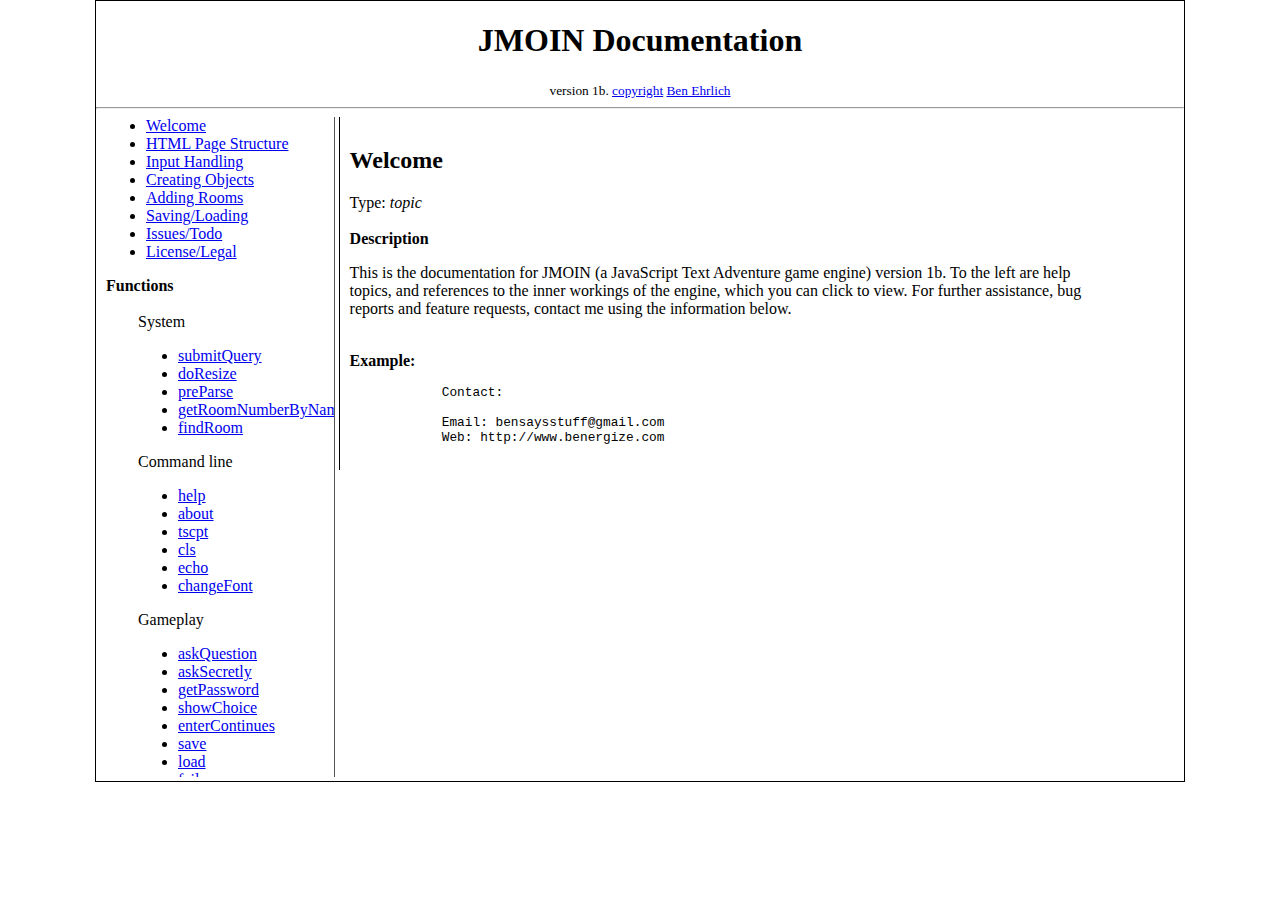
<file: documentation.htm>
<!DOCTYPE html>
<html>
	<head>
		<meta charset = 'UTF-8'>
		<title>JMOIN Documentation</title>
		<style>
			table,th,td {
			  border : 1px solid black;
			  border-collapse: collapse;
			}
			th,td {
			  padding: 5px;
			}
			.arg {
				background:rgb(250,250,220);
				font-style:normal;
				font-family:courier;
				font-size:.9em;
			}
			body,html{
				border:0px;
				padding:0px;
				margin:0px;
				height:100%;
				width:100%;
				
			}
			#contents {
				vertical-align:top;display:inline-block;margin-left:0px;height:69%;width:70%;padding:10px;margin:0 auto;border-left:1px inset black;
			}
			#chooser {
				display:inline-block;padding:10px;border-right:1px inset black;width:20%;overflow:scroll;max-height:640px;
			}
			#topicExample{
			font-family:courier;font-size:.8em;
			}
		</style>
		<script
			  src="https://code.jquery.com/jquery-3.0.0.min.js"
			  integrity="sha256-JmvOoLtYsmqlsWxa7mDSLMwa6dZ9rrIdtrrVYRnDRH0="
			  crossorigin="anonymous"></script>
		<script>

			documentationArray = [];
			
			/*
			
			//oooo an easter egg of coming attractions...
			//a graphical JS game engine????
			
			var currentRoom = 0;
			var rooms = [];
			
			function room(name) {
				this.ref = name;
				this.instance = [];
			}
			
			function obj(name) {
				this.ref = name;
				this.x = -1;
				this.y = -1;
				this.sprite_index = "";
				this.image_speed = 0;
				this.image_index = 0;
				this.speed = 0;
				this.hspeed = 0;
				this.vspeed = 0;
				this.direction = 0;
				this.events = {
					onCreate:function(){},
					onDraw:function(){},
					onCollision:function(){},
					onStep:function(){},
					onDestroy:function(){}
				}
			}
			
			function instance_find(instance) {
				for(var v = 0; v < rooms[currentRoom].instance.length; v++) {
					if(rooms[currentRoom].instance[v].ref == instance) {
						return rooms[v].instance[v];
					}
				}
				return false;
			}
			
			var phil = new obj("phil");
			phil.direction = 90;
			
			var room0 = new room("room0");
			room0.instance.push(phil);
			
			rooms.push(room0);
			*/

			function loadXMLDoc() {
				var xmlhttp = new XMLHttpRequest();
				xmlhttp.onreadystatechange = function() {
					if(xmlhttp.readyState == 4 && xmlhttp.status == 200) {
						createTable(xmlhttp);
					}
				};
				xmlhttp.open("GET", "documentation.xml", true);
				xmlhttp.send();
			}

			function createTable(xml) {
				
				var xmlDoc = xml.responseXML;
				var fml = xmlDoc.getElementsByTagName("index");

				for(var v = 0; v < fml.length; v++) { 

					documentationArray[v] = {
						name:fml[v].getElementsByTagName("name")[0].childNodes[0].nodeValue,
						type:fml[v].getElementsByTagName("type")[0].childNodes[0].nodeValue,
						category:fml[v].getElementsByTagName("category")[0].childNodes[0].nodeValue,
						arguments:fml[v].getElementsByTagName("arguments")[0].childNodes[0].nodeValue,
						returns:fml[v].getElementsByTagName("returns")[0].childNodes[0].nodeValue,
						description:fml[v].getElementsByTagName("description")[0].childNodes[0].nodeValue,
						example:fml[v].getElementsByTagName("example")[0].childNodes[0].nodeValue,
					};
					
					var ul = "";
					if(documentationArray[v].type == "function") { ul = document.getElementById(documentationArray[v].category); }
					if(documentationArray[v].type == "variable") { ul = document.getElementById("variableList"); }
					if(documentationArray[v].type == "topic") { ul = document.getElementById("general"); }
					
					var li = document.createElement("li");
					li.innerHTML = ("<a href = '#"+documentationArray[v].name+"' onclick = 'setTopic(\"" + documentationArray[v].name + "\")'>" + documentationArray[v].name + "</a>");
					li.setAttribute("id", documentationArray[v].name);
					ul.appendChild(li);
				

				}
				
				if(window.location.hash) {
					setTopic((window.location.hash).replace("#",""));
				} else { setTopic("Welcome"); }
			
			}
			
			function setTopic(topic) { 
			
				for(var v = 0; v < documentationArray.length; v++) {
					if(documentationArray[v].name == topic) {
					
						window.location.hash = documentationArray[v].name;
						
						var tpo = documentationArray[v];
						
						document.getElementById('topicName').innerHTML = tpo.name;
						document.getElementById('topicType').innerHTML = tpo.type;
						
						if(tpo.type != "function") { document.getElementById('args').style['display'] = "none"; }
						else { document.getElementById('args').style['display'] = "inline"; }
						
						if(tpo.type != "function") { document.getElementById('ret').style['display'] = "none"; }
						else { document.getElementById('ret').style['display'] = "inline"; }
						
						if(tpo.example == "none") { document.getElementById('ex').style['display'] = "none"; }
						else { document.getElementById('ex').style['display'] = "inline"; }
						
						document.getElementById('topicArguments').innerHTML = tpo.arguments;// }
						//if(tpo.returns != "none") { 
						document.getElementById('topicReturns').innerHTML = tpo.returns;// }
						//if(tpo.description != "none") { 
						
						//Tag replacements (because you cant use < and > in XML.
						var desc = tpo.description.replace("[arg]","<i class = 'arg'>").replace("[/arg]","</i>");
						while(desc.includes("[arg]")) { desc = desc.replace("[arg]","<i class = 'arg'>").replace("[/arg]","</i>"); }
						while(desc.includes("[p]")) { desc = desc.replace("[p]","<p>").replace("[/p]","</p>"); }
						while(desc.includes("[ul]")) { desc = desc.replace("[ul]","<ul>").replace("[/ul]","</ul>"); }
						while(desc.includes("[li]")) { desc = desc.replace("[li]","<li>").replace("[/li]","</li>"); }
						while(desc.includes("[b]")) { desc = desc.replace("[b]","<b>").replace("[/b]","</b>"); }
						
						
						document.getElementById('topicDescription').innerHTML = desc; //}
						//if(tpo.example != "none") { 
						
						var example = tpo.example.replace("	","&nbsp;&nbsp;&nbsp;&nbsp;");
						while(example.includes("	")) { example = example.replace("	","&nbsp;&nbsp;&nbsp;&nbsp;"); }
						while(example.includes("\n")) { example = example.replace("\n","<br/>") }
						
						document.getElementById('topicExample').innerHTML = example; 
						
					}
				}
				
				$("html, body").animate({ scrollTop: 0 }, "slow");
				
			}
			

		</script>
	</head>
	<body onload = loadXMLDoc();>

		<div id = 'container' style = 'width:85%;margin:0 auto;border:1px solid black;'>
			<div style = 'text-align:center'>
				<h1>JMOIN Documentation</h1>
				<small>version 1b. <a href = '#License/Legal' onclick = 'setTopic("License/Legal")'>copyright</a> <a href = 'http://www.benergize.com'>Ben Ehrlich</a></small>
			</div>
			<hr/>

			<div id = 'chooser' style = ''>
				<b>General Topics</b>
				<br/>
				<ul id = 'general'></ul>
				<b>Functions</b>
				<br/>
				<br/>
				
				<div id = 'functionList' style = 'padding-left:2em;'>
				
					System
					<ul id = 'system'></ul>
					Command line
					<ul id = 'commandLine'></ul>
					
					Gameplay
					<ul id = 'gameplay'></ul>
				</div>
				
				<b>Variables</b>
				<ul id = 'variableList'></ul>
			</div>
			
			<div id = 'contents' style = ''>
			
				<h2 id = 'topicName'>Welcome</h2>
				Type: <i id = 'topicType'>About</i>
				<br/>
				<br/>

				<div id = 'args'>
					<b>Arguments:</b><br/>
					<span id = 'topicArguments'>none</span>
					<br/>
					<br/>
				</div>

				<div id = 'ret'>
					<b>Returns</b><br/>
					<span id = 'topicReturns'>none</span>
					<br/>
					<br/>
				</div>
				
				<div id = 'desc'>
					<b>Description</b>
					<p id = 'topicDescription'>This is the documentation for JMOIN, a JavaScript text adventurer game engine. Click a topic on the left hand side for information about what it does and how it works. For additional assistance, contact <a href = 'mailto:bensaysstuff@gmail.com'>Ben</a>.</p>
					<br/>
				</div>

				<div id = 'ex'>
					<b>Example:</b>
					<div id = 'topicExample' style = ''></div>
				</div>
				
				<noscript>
					Hi, this documentation is powered by JavaScript, and it looks like your browser doesn't support that. You can view the unformatted information <a href = 'documentation.xml'>here</a>.
				</noscript>
			</div>
			
			<br style = 'clear:both'>
		
		</div>
		
	</body>
</html>
</file>
